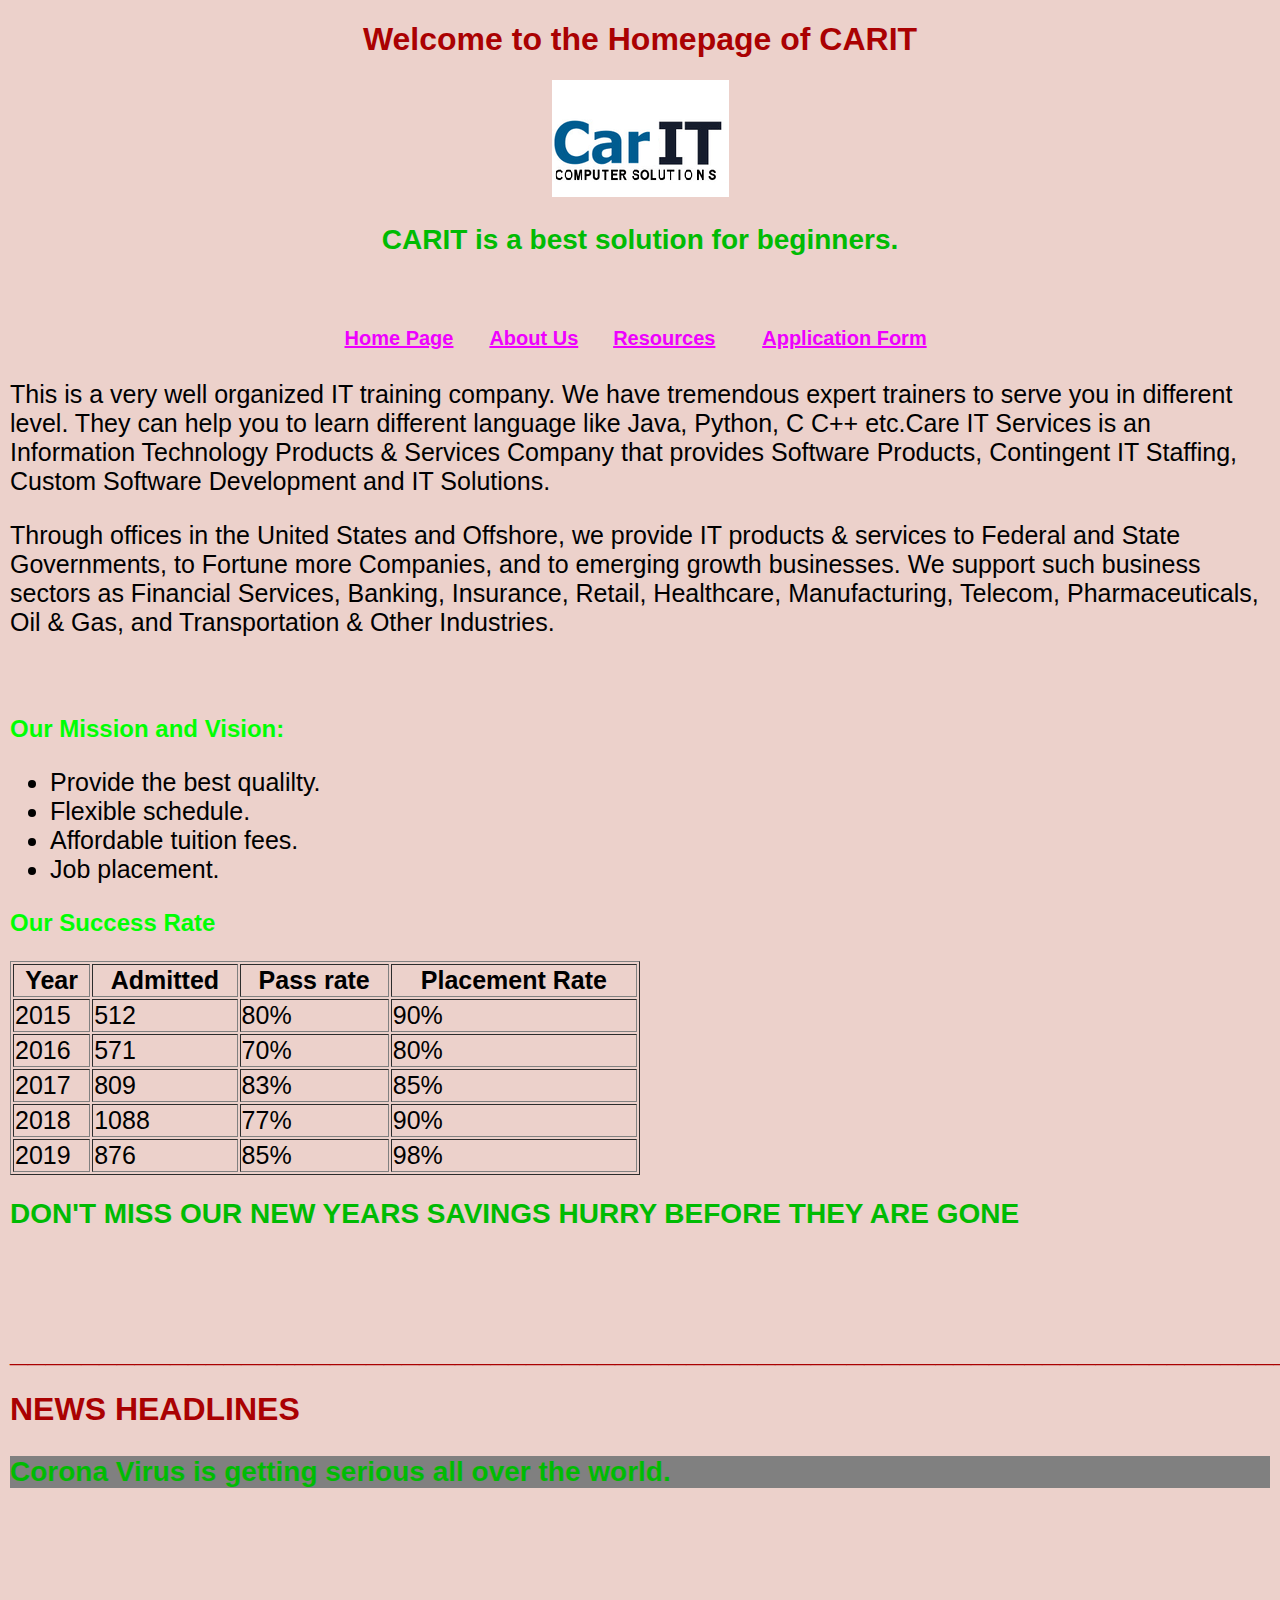
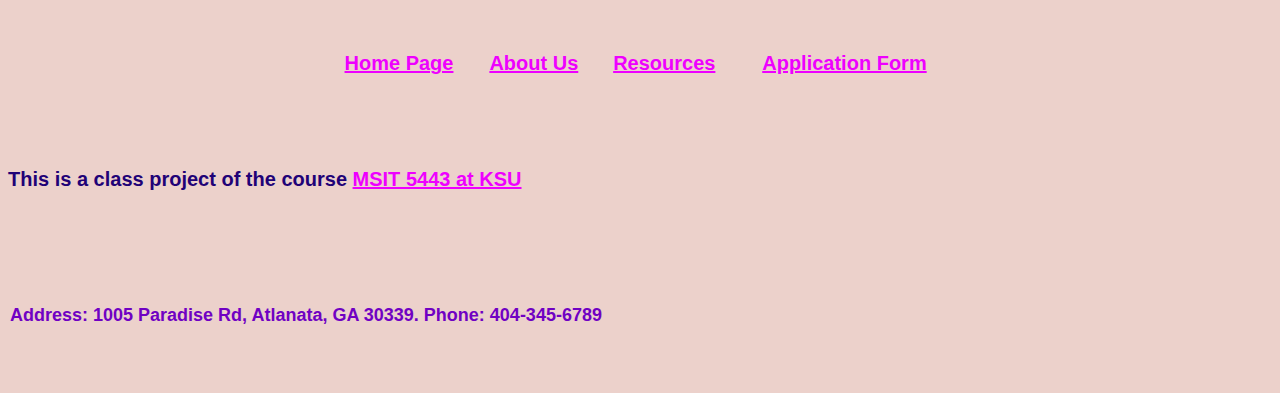
<file: index.html>
<!DOCTYPE html>
<html>
	<head>
		<title>CARIT</title>
	<link rel="stylesheet" href="styles.css">	
	</head>
	
	<body style="background-color:#ECD1CB">


	<center><h1>Welcome to the Homepage of CARIT </h1></center>
	
	
	<center><img src="images/CARITlogo.jpg" alt="CARITLogo"></center>
	<center>
		<h2>CARIT is a best solution for beginners.</h2>
		</center>
		
		
		<br>
<center>
<h4>
<table style="width:50%">
  <tr>
    <th><a href="index.html">Home Page</a></th>
	<th><a href="aboutus.html">About Us</a></th>
	<th><a href="resources.html">Resources</a> </th>
	<th><a href="appform.html">Application Form</a> </th>
	
	
  </tr>

</table>
</h4>
</center>
		
<div>
		<p> This is a very well organized IT training company. We have tremendous expert trainers to serve you in different
level. They can help you to learn different language like Java, Python, C C++ etc.Care IT Services is an Information 
Technology Products & Services Company that provides Software Products, 
Contingent IT Staffing, Custom Software Development and IT Solutions.</p>

<p>
Through offices in the United States and Offshore, 
we provide IT products & services to Federal and State Governments, 
to Fortune more Companies, and to emerging growth businesses. 
We support such business sectors as Financial Services, Banking, 
Insurance, Retail, Healthcare, Manufacturing, Telecom, Pharmaceuticals, Oil & Gas, 
and Transportation & Other Industries. </p>
<br>
</div>
<div>
   <h3> <p> Our Mission and Vision:</p></h3>
	  <ul>
	      <li>Provide the best qualilty.</li> 
          <li>Flexible schedule.</li>
          <li>Affordable tuition fees.</li>
		<li>Job placement.</li>
		</ul>
		
</div>

<div>
  <h3> <p> Our Success Rate</p></h3>
<table border="1" style="width:50%">
  <tr>
    <th> Year</th>
	<th> Admitted</th>
	<th> Pass rate</th>
	<th> Placement Rate</th>
  </tr>
 <tr>
  <td> 2015 </td>
	<td> 512 </td>
	<td> 80% </td>
	<td> 90% </td>
 </tr>	
  
 <tr>
  <td> 2016 </td>
	<td> 571 </td>
	<td> 70% </td>
	<td> 80% </td>
 </tr>	
  
<tr>
  <td> 2017 </td>
	<td> 809 </td>
	<td> 83% </td>
	<td> 85% </td>
 </tr>	
  
  <tr>
  <td> 2018 </td>
	<td> 1088 </td>
	<td> 77% </td>
	<td> 90% </td>
 </tr>	
  <tr>
  <td> 2019 </td>
	<td> 876 </td>
	<td> 85% </td>
	<td> 98% </td>
 </tr>	
  
</table>
	
	</div>
 	   
	   <div>
		<h2> DON'T MISS OUR NEW YEARS SAVINGS HURRY BEFORE THEY ARE GONE</h2>
		<br>
		<br>
		<h1>_____________________________________________________________________________________________</h1>
		
		<h1>NEWS HEADLINES</h1>
		<h2><p style= "background-color:gray;">Corona Virus is getting serious all over the world.</p></h2>
		<br>
		
		<br>
		<br>
</div>		
<br>
<center>
<h4>
<table style="width:50%">
  <tr>
    <th><a href="index.html">Home Page</a></th>
	<th><a href="aboutus.html">About Us</a></th>
	<th><a href="resources.html">Resources</a> </th>
	<th><a href="appform.html">Application Form</a> </th>
	
	
  </tr>

</table>
</h4>
</center>

	</center>
		<br>
		<br>
	<h4>
		This is a class project of the course <a href= "http://it5443.azurewebsites.net/"> MSIT 5443 at KSU</a>
		</h4>
			
		
	<div>
		<br>
		<br>
		<h5>Address: 1005 Paradise Rd, Atlanata, GA 30339. Phone: 404-345-6789</h5>
		<br>

	
	</div>	


	</body>
</html>
</file>
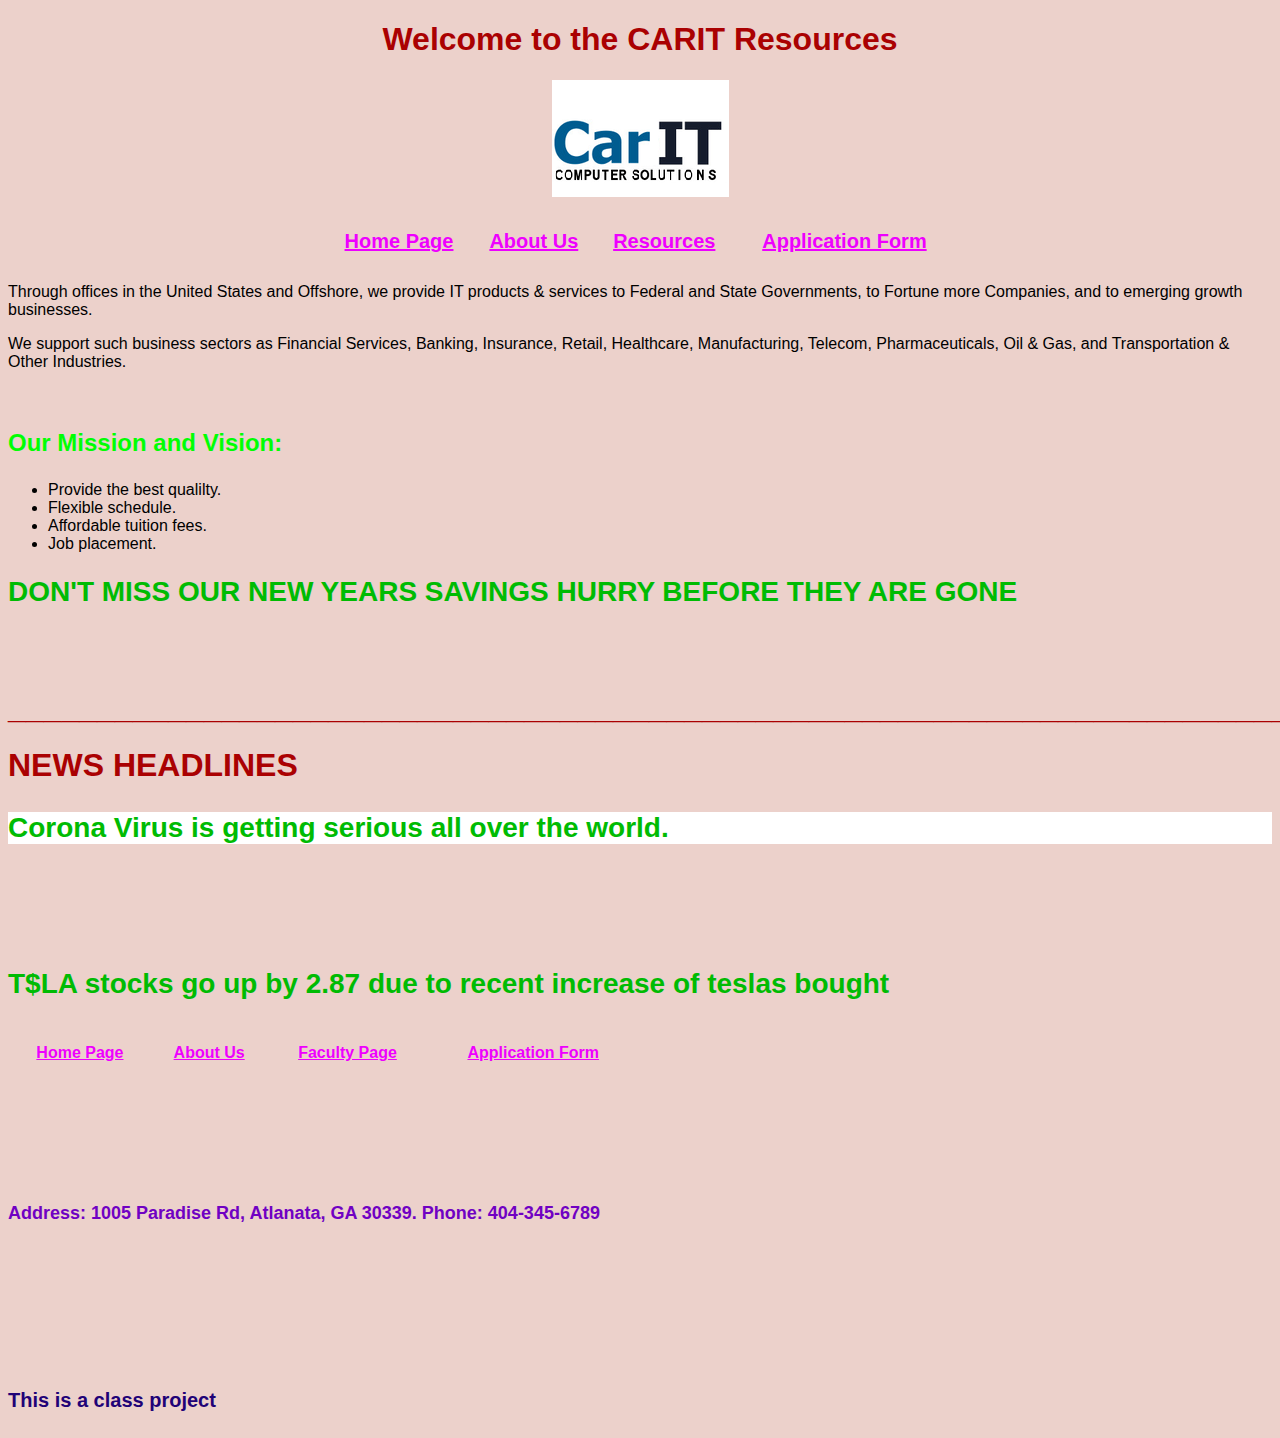
<file: facultypage.html>
<!DOCTYPE html>
<html>
	<head>
		<title>CARIT</title>
	<link rel="stylesheet" href="styles.css">	
	</head>
	
	<body style="background-color:#ECD1CB">


	<center><h1>Welcome to the CARIT Resources</h1></center>
	
	
	<center><img src="images/CARITlogo.jpg" alt="CARITLogo"></center>
	
	

<center>
<h4>
<table style="width:50%">
  <tr>
    <th><a href="index.html">Home Page</a></th>
	<th><a href="aboutus.html">About Us</a></th>
	<th><a href="resources.html">Resources</a> </th>
	<th><a href="appform.html">Application Form</a> </th>
	
	
  </tr>

</table>
</h4>
</center>
	


Through offices in the United States and Offshore, 
we provide IT products & services to Federal and State Governments, 
to Fortune more Companies, and to emerging growth businesses. 
<p>We support such business sectors as Financial Services, Banking, 
Insurance, Retail, Healthcare, Manufacturing, Telecom, Pharmaceuticals, Oil & Gas, 
and Transportation & Other Industries. </p>
<br>

   <h3> <p> Our Mission and Vision:</p></h3>
	  <ul>
	      <li>Provide the best qualilty.</li> 
          <li>Flexible schedule.</li>
          <li>Affordable tuition fees.</li>
		<li>Job placement.</li>
		</ul>
		
		
		

 	   
		<h2> DON'T MISS OUR NEW YEARS SAVINGS HURRY BEFORE THEY ARE GONE</h2>
		<br>
		<br>
		<h1>_____________________________________________________________________________________________</h1>
		
		<h1>NEWS HEADLINES</h1>
		<h2><p style= "background-color:white;">Corona Virus is getting serious all over the world.</p></h2>
		<br>
		
		<br>
		<br>
		
		<br>
		<h2>T$LA stocks go up by 2.87 due to recent increase of teslas bought</h2>
		<br>
<table style="width:50%">
  <tr>
    <th><a href="index.html">Home Page</a></th>
	<th><a href="aboutus.html">About Us</a></th>
    <th><a href="facultypage.html">Faculty Page</a> </th>
	<th><a href="appform.html">Application Form</a> </th>
	
  </tr>

</table>
		<br>
		<br>
		<br>
		<br>
		<br>
		<br>
		<h5>Address: 1005 Paradise Rd, Atlanata, GA 30339. Phone: 404-345-6789</h5>
		<br>
		<br>
		<br>
		<br>
	</center>
		<br>
		<br>
		<h4>This is a class project <a href=""/a>
		
		
		


	</body>
</html>
</file>
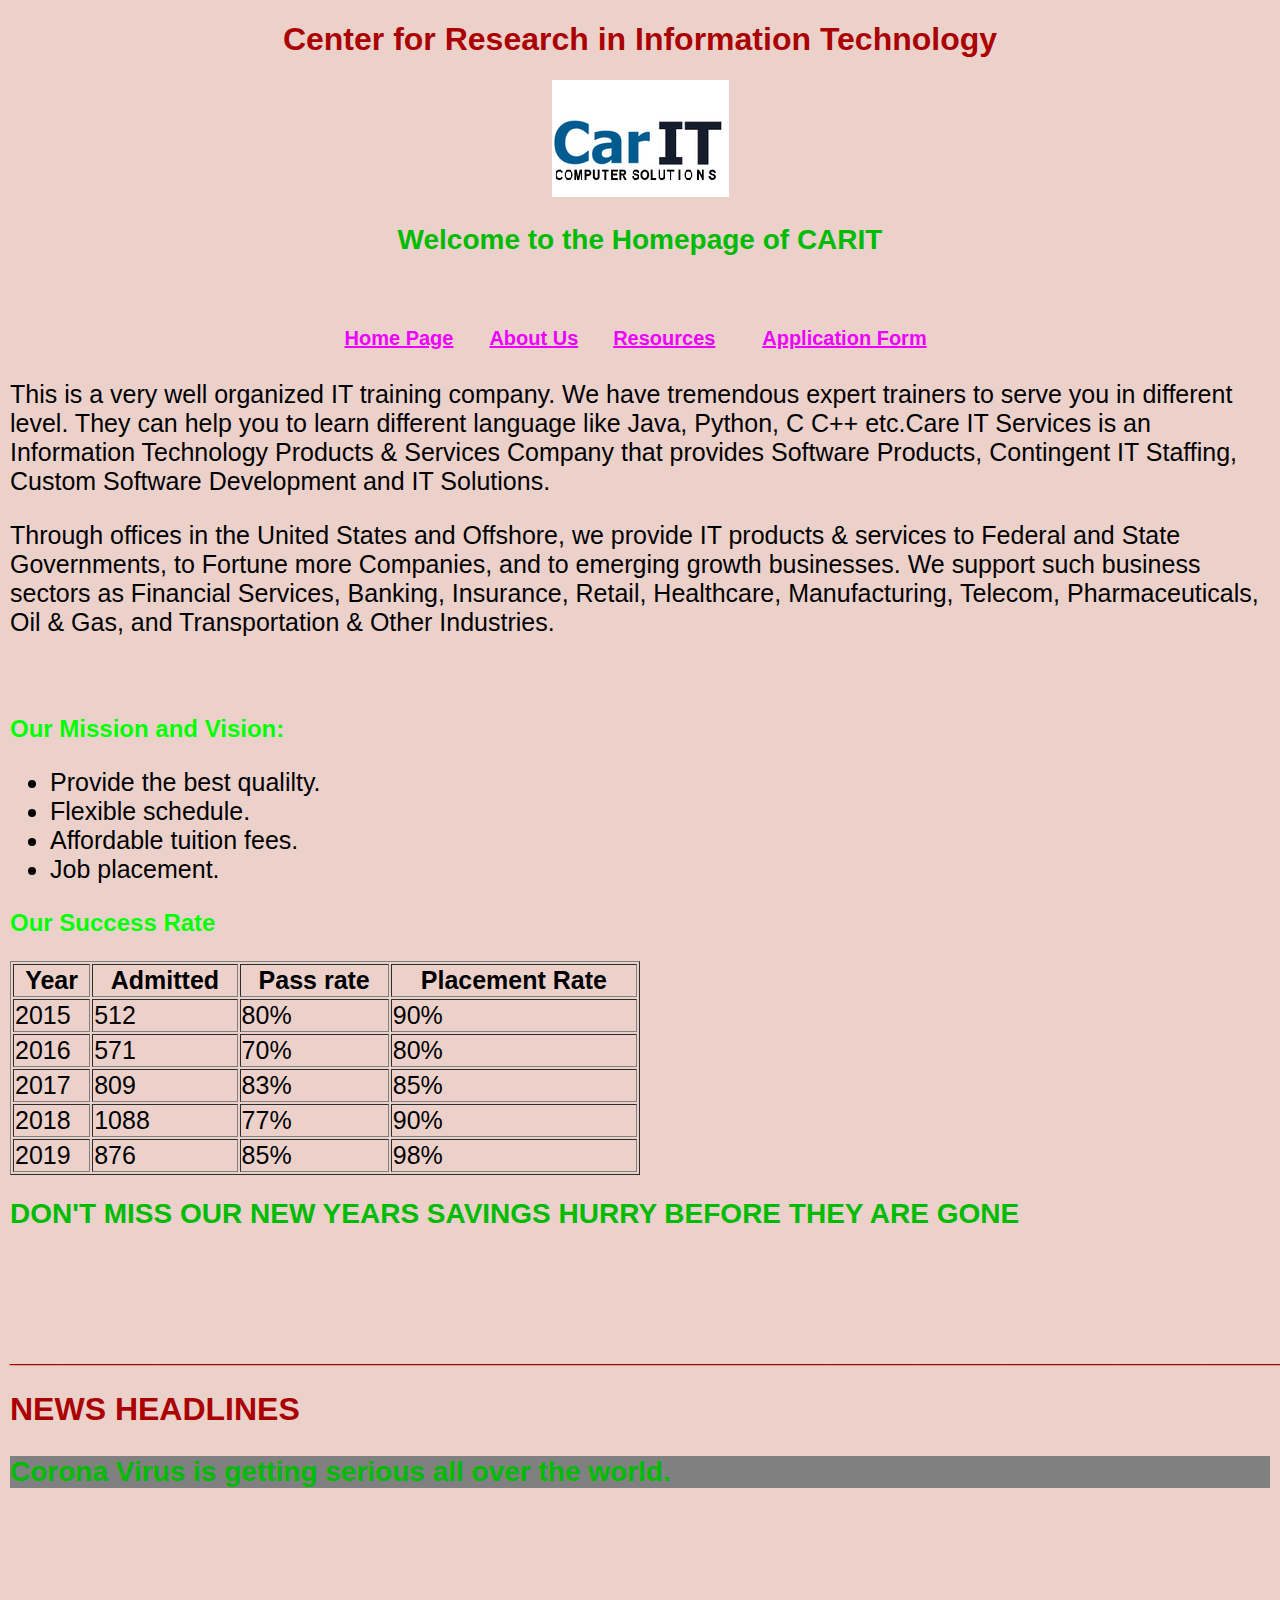
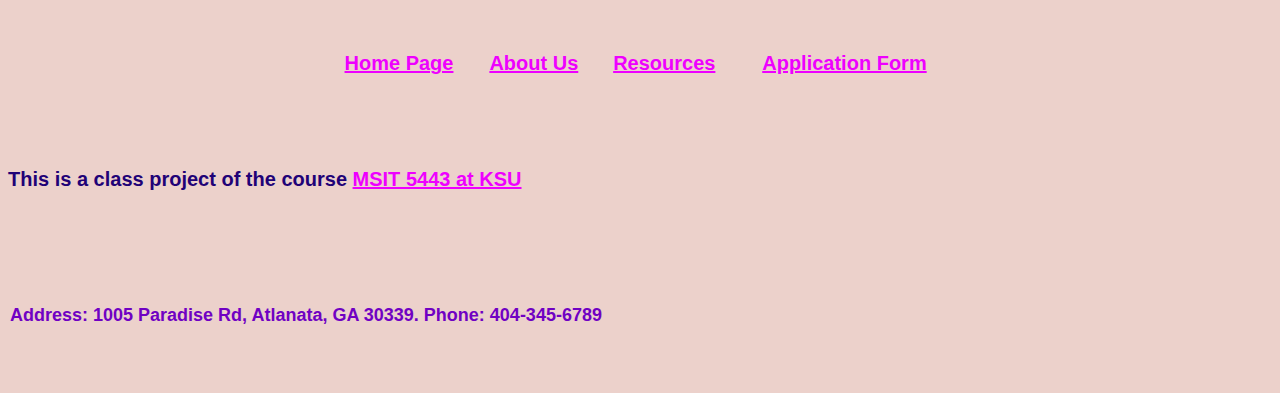
<file: index_html.html>
<!DOCTYPE html>
<html>
	<head>
		<title>CARIT</title>
	<link rel="stylesheet" href="styles.css">	
	</head>
	
	<body style="background-color:#ECD1CB">


	<center><h1>Center for Research in Information Technology </h1></center>
	
	
	<center><img src="images/CARITlogo.jpg" alt="CARITLogo"></center>
	<center>
		<h2>Welcome to the Homepage of CARIT</h2>
		</center>
		
		
		<br>
<center>
<h4>
<table style="width:50%">
  <tr>
    <th><a href="index.html">Home Page</a></th>
	<th><a href="aboutus.html">About Us</a></th>
	<th><a href="resources.html">Resources</a> </th>
	<th><a href="appform.html">Application Form</a> </th>
	
	
  </tr>

</table>
</h4>
</center>
		
<div>
		<p> This is a very well organized IT training company. We have tremendous expert trainers to serve you in different
level. They can help you to learn different language like Java, Python, C C++ etc.Care IT Services is an Information 
Technology Products & Services Company that provides Software Products, 
Contingent IT Staffing, Custom Software Development and IT Solutions.</p>

<p>
Through offices in the United States and Offshore, 
we provide IT products & services to Federal and State Governments, 
to Fortune more Companies, and to emerging growth businesses. 
We support such business sectors as Financial Services, Banking, 
Insurance, Retail, Healthcare, Manufacturing, Telecom, Pharmaceuticals, Oil & Gas, 
and Transportation & Other Industries. </p>
<br>
</div>
<div>
   <h3> <p> Our Mission and Vision:</p></h3>
	  <ul>
	      <li>Provide the best qualilty.</li> 
          <li>Flexible schedule.</li>
          <li>Affordable tuition fees.</li>
		<li>Job placement.</li>
		</ul>
		
</div>

<div>
  <h3> <p> Our Success Rate</p></h3>
<table border="1" style="width:50%">
  <tr>
    <th> Year</th>
	<th> Admitted</th>
	<th> Pass rate</th>
	<th> Placement Rate</th>
  </tr>
 <tr>
  <td> 2015 </td>
	<td> 512 </td>
	<td> 80% </td>
	<td> 90% </td>
 </tr>	
  
 <tr>
  <td> 2016 </td>
	<td> 571 </td>
	<td> 70% </td>
	<td> 80% </td>
 </tr>	
  
<tr>
  <td> 2017 </td>
	<td> 809 </td>
	<td> 83% </td>
	<td> 85% </td>
 </tr>	
  
  <tr>
  <td> 2018 </td>
	<td> 1088 </td>
	<td> 77% </td>
	<td> 90% </td>
 </tr>	
  <tr>
  <td> 2019 </td>
	<td> 876 </td>
	<td> 85% </td>
	<td> 98% </td>
 </tr>	
  
</table>
	
	</div>
 	   
	   <div>
		<h2> DON'T MISS OUR NEW YEARS SAVINGS HURRY BEFORE THEY ARE GONE</h2>
		<br>
		<br>
		<h1>_____________________________________________________________________________________________</h1>
		
		<h1>NEWS HEADLINES</h1>
		<h2><p style= "background-color:gray;">Corona Virus is getting serious all over the world.</p></h2>
		<br>
		
		<br>
		<br>
</div>		
<br>
<center>
<h4>
<table style="width:50%">
  <tr>
    <th><a href="index.html">Home Page</a></th>
	<th><a href="aboutus.html">About Us</a></th>
	<th><a href="resources.html">Resources</a> </th>
	<th><a href="appform.html">Application Form</a> </th>
	
	
  </tr>

</table>
</h4>
</center>

	</center>
		<br>
		<br>
	<h4>
		This is a class project of the course <a href= "http://it5443.azurewebsites.net/"> MSIT 5443 at KSU</a>
		</h4>
			
		
	<div>
		<br>
		<br>
		<h5>Address: 1005 Paradise Rd, Atlanata, GA 30339. Phone: 404-345-6789</h5>
		<br>

	
	</div>	


	</body>
</html>
</file>
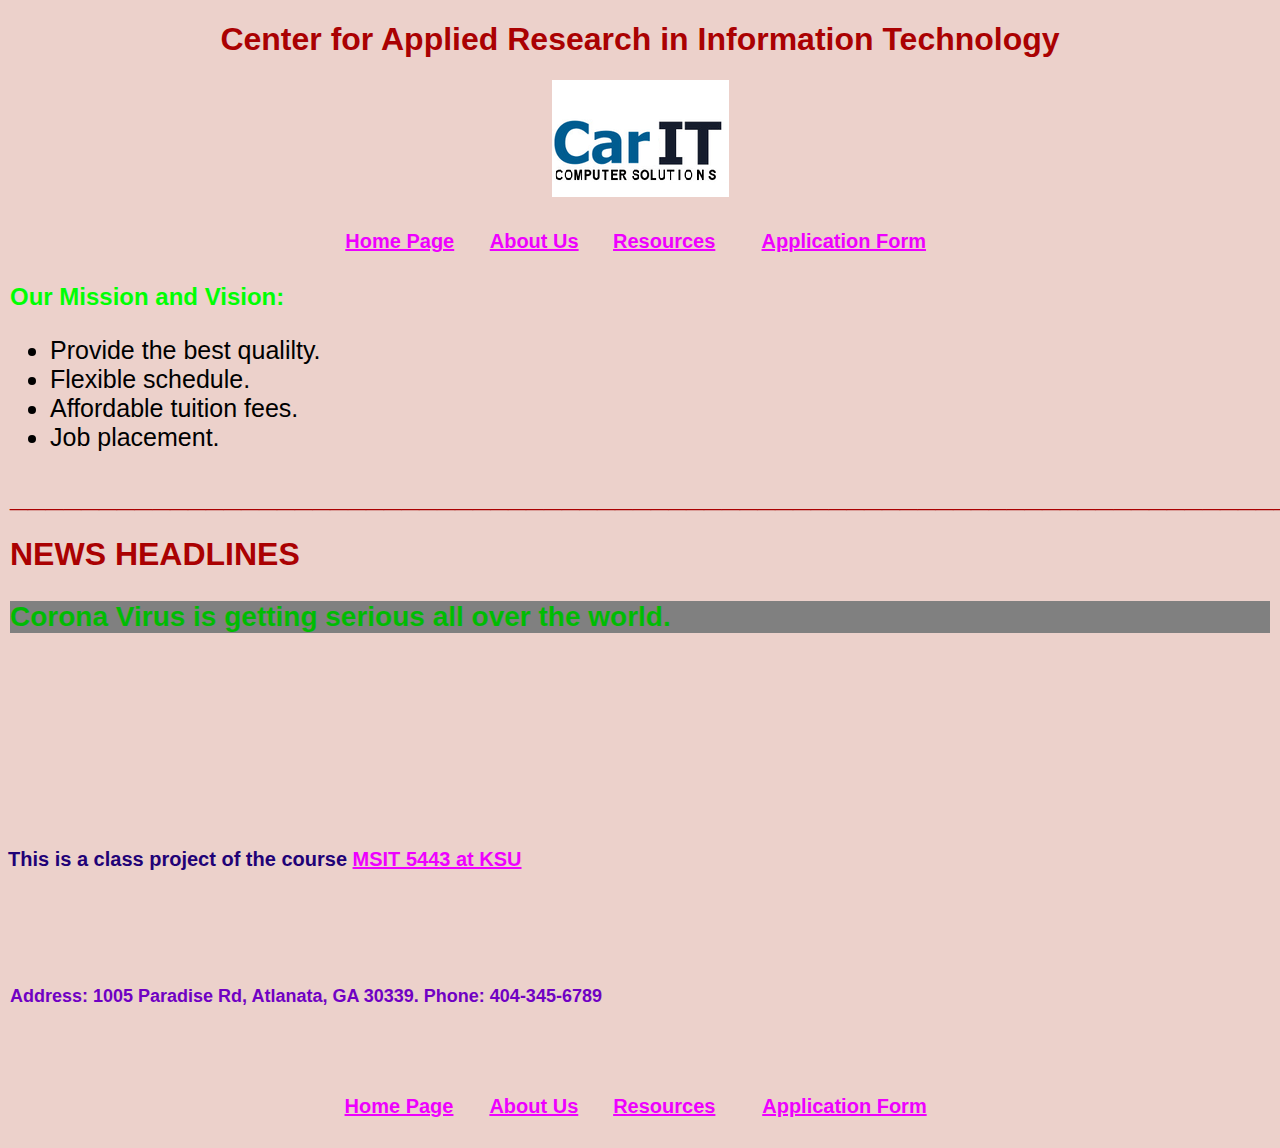
<file: resources.html>
<!DOCTYPE html>
<html>
	<head>
		<title>CARIT</title>
	<link rel="stylesheet" href="styles.css">	
	</head>
	
	<body style="background-color:#ECD1CB">


	

	<center><h1 id = "myHeader3">Center for Applied Research in Information Technology</h1></center>
	
	
	<center><img src="images/CARITlogo.jpg" alt="CARITLogo"></center>
	<div>

<center>
<h4>
<table style="width:50%">
  <tr>
    <th><a href="index.html">Home Page</a></th>
	<th><a href="aboutus.html">About Us</a></th>
	<th><a href="resources.html">Resources</a> </th>
	<th><a href="appform.html">Application Form</a> </th>
	
	
  </tr>

</table>
</h4>
</center>

   <h3> <p > Our Mission and Vision:</p></h3>
	  <ul>
	      <li>Provide the best qualilty.</li> 
          <li>Flexible schedule.</li>
          <li>Affordable tuition fees.</li>
		<li>Job placement.</li>
		</ul>
		
		
		
</div>
	<div>
	
		<h1>_____________________________________________________________________________________________</h1>
		
		<h1>NEWS HEADLINES</h1>
		<h2><p style= "background-color:gray;">Corona Virus is getting serious all over the world.</p></h2>
		<br>
		
		<br>
		<br>
		
</div>
	
		<br>

		<br>
	</center>
		<br>
		<br>
<h4>
		This is a class project of the course <a href= "http://it5443.azurewebsites.net/"> MSIT 5443 at KSU</a>
		</h4>
				
		
	<div>
		<br>
		<br>
		<h5>Address: 1005 Paradise Rd, Atlanata, GA 30339. Phone: 404-345-6789</h5>
		<br>

	
	</div>	

<center>
<h4>
<table style="width:50%">
  <tr>
    <th><a href="index.html">Home Page</a></th>
	<th><a href="aboutus.html">About Us</a></th>
	<th><a href="resources.html">Resources</a> </th>
	<th><a href="appform.html">Application Form</a> </th>
	
	
  </tr>

</table>
</h4>
</center>


	</body>
</html>
</file>
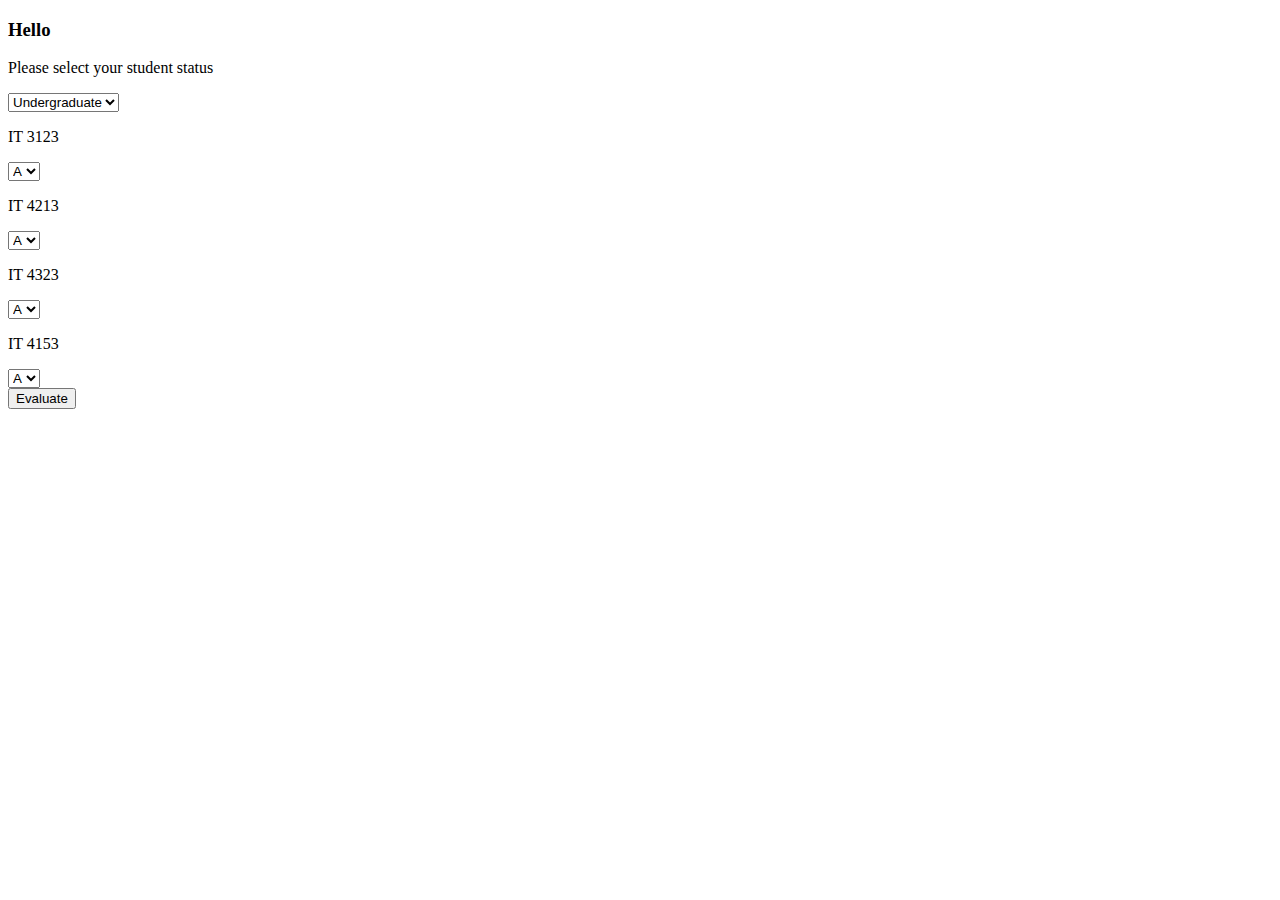
<file: sample.html>
<!DOCTYPE html>
<html>

<head>
	<title>HTML Form Value Retrieval</title>
	
	<script type="text/javascript">
	
	function change_status_form(){		
		var stuSelect = document.getElementById("student_status");
		var stuStt = stuSelect.options[stuSelect.selectedIndex].value;
		var undForm = document.getElementById("undergradform");
		var grdForm = document.getElementById("gradform");
		var resultP = document.getElementById("result");
		var passDiv = document.getElementById("pass");
		var rejectDiv = document.getElementById("reject");
		if (stuStt == "undergrad") {
			undForm.style.display = "block";
			grdForm.style.display = "none";
		}
		else {
			undForm.style.display = "none";
			grdForm.style.display = "block";
		}
		resultP.style.display = "none";
		passDiv.style.display = "none";
		rejectDiv.style.display = "none";
	}
	
	function evaluate_gpa(){
		var stuSelect = document.getElementById("student_status");
		var stuStt = stuSelect.options[stuSelect.selectedIndex].value;
		var undForm = document.getElementById("undergradform");
		var grdForm = document.getElementById("gradform");
		var resultP = document.getElementById("result");
		if (stuStt == "undergrad") {
			var undForm = document.getElementById("undergradform");
			var listItems = undForm.getElementsByTagName("select");
			var thres = 3.2;
		}
		else {
			var undForm = document.getElementById("gradform");
			var listItems = undForm.getElementsByTagName("select");
			var thres = 3.7;
		}

		var avg = 0;
		
		for (i=0;i<listItems.length;i++)
		{
			avg += Number(listItems[i].value);
		}
		avg = avg / 4.;
		var avgP = document.getElementById("result");
		avgP.innerHTML = "Your average GPA is " + avg;
		
		var pass = document.getElementById("pass");
		var reject = document.getElementById("reject");
		
		if (avg >= thres) {
			resultP.style.display = "block";
			pass.style.display = "block";
			reject.style.display = "none";
		}
		else {
			resultP.style.display = "block";
			reject.style.display = "block";
			pass.style.display = "none";
		}	
	}
	</script>
</head>

<body>
<h3> Hello </h3>

<form id="studentform">
	<p> Please select your student status </p>
	<select id="student_status" onchange="change_status_form()">
	  <option value="undergrad">Undergraduate</option>
	  <option value="grad">Graduate</option>
	</select>
	
	<div id="undergradform">
		<p> IT 3123 </p>
		<select id="cse3203">
		  <option value="4">A</option>
		  <option value="3">B</option>
		  <option value="2">C</option>
		  <option value="1">D</option>
		  <option value="0">F</option>
		</select>
		
		<p> IT 4213 </p>
		<select id="it4213">
		  <option value="4">A</option>
		  <option value="3">B</option>
		  <option value="2">C</option>
		  <option value="1">D</option>
		  <option value="0">F</option>
		</select>
		
		<p> IT 4323 </p>
		<select id="it4323">
		  <option value="4">A</option>
		  <option value="3">B</option>
		  <option value="2">C</option>
		  <option value="1">D</option>
		  <option value="0">F</option>
		</select>
		
		<p> IT 4153 </p>
		<select id="it4153">
		  <option value="4">A</option>
		  <option value="3">B</option>
		  <option value="2">C</option>
		  <option value="1">D</option>
		  <option value="0">F</option>
		</select>
		
	</div>
	
	<div id="gradform" style="display: none">
		<p> IT 5413 </p>
		<select id="cse6123">
		  <option value="4">A</option>
		  <option value="3">B</option>
		  <option value="2">C</option>
		  <option value="1">D</option>
		  <option value="0">F</option>
		</select>
		
		<p> IT 5433 </p>
		<select id="it5332">
		  <option value="4">A</option>
		  <option value="3">B</option>
		  <option value="2">C</option>
		  <option value="1">D</option>
		  <option value="0">F</option>
		</select>
		
		<p> IT 6773 </p>
		<select id="it6871">
		  <option value="4">A</option>
		  <option value="3">B</option>
		  <option value="2">C</option>
		  <option value="1">D</option>
		  <option value="0">F</option>
		</select>
		
		<p> IT 7113 </p>
		<select id="it5691">
		  <option value="4">A</option>
		  <option value="3">B</option>
		  <option value="2">C</option>
		  <option value="1">D</option>
		  <option value="0">F</option>
		</select>
		
	</div>
	
	<input type="button" value="Evaluate" onclick="evaluate_gpa()" />

</form>
<p id="result"><p>
<div id="pass" style="display: none"> Congratulation, please click <a href="#">here</a> to continue</div>
<div id="reject" style="display: none"> Sorry, please try again when your grade is better </div>
</body>
</file>
<file: styles.css>
/* CSS File */
body{
	background: #0fefef;
	font-family: arial;
	font-size: 16px;
}

div{
	color: black; 
  background-color: #F&F0EF; 
  margin: 2px; 
  font-size: 25px; 
	
}
h1{
font-size: 32px;
color: #aa0102;
}
h2{
font-size: 28px;
color: #00bb03;
}
h3{
font-size: 24px;
color: #00ff03;
}
h4{
font-size: 20px;
color: #1f0277;
}
h5{
font-size: 18px;
color: #7001c3;
}
h6{
font-size: 12px;
color: #02dd03;
}

a{
color: #EE00FF;
text-decoration: underline;
	
}

a:hover{
	color:#FF0000;
	text-decoration: none;
}
</file>
